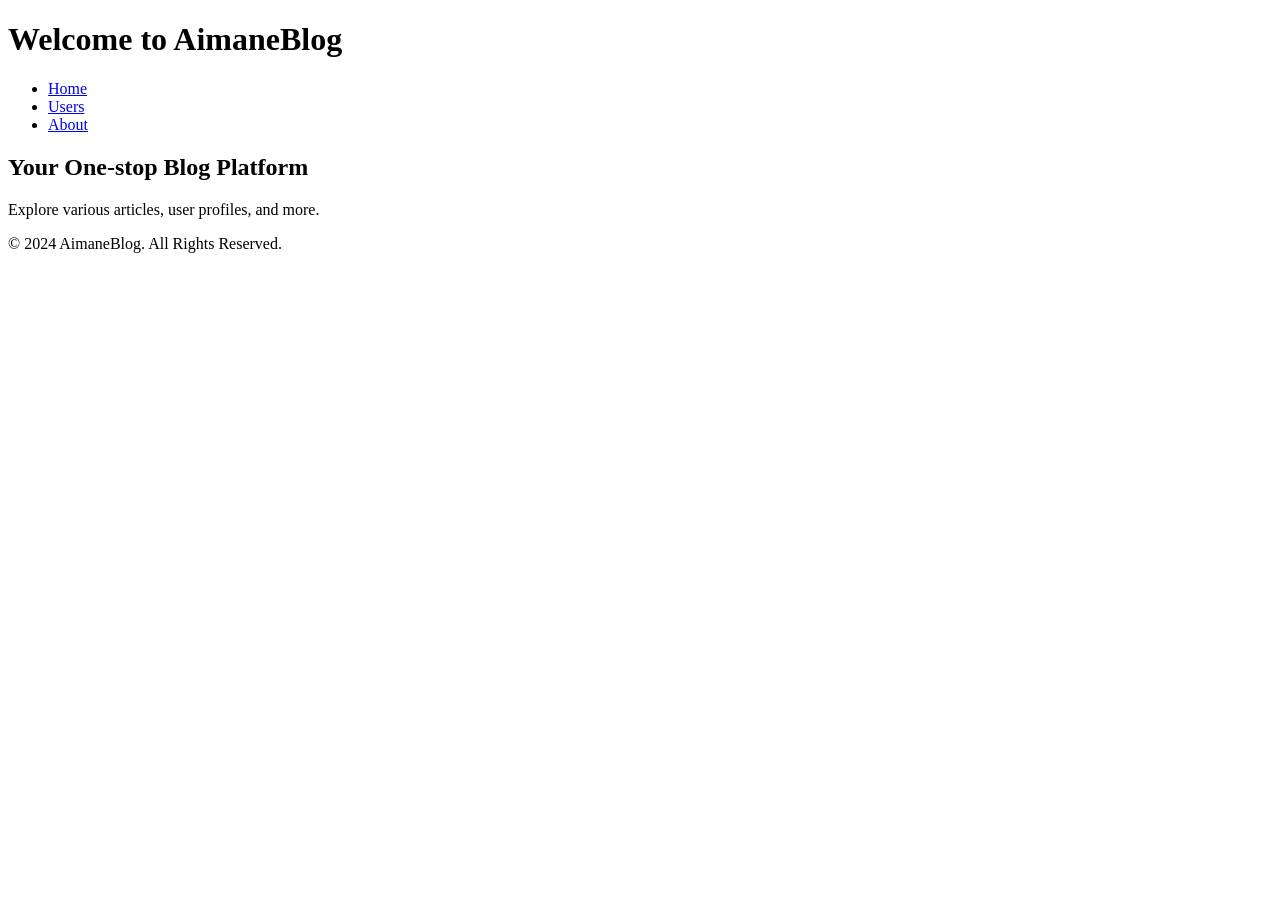
<file: target/classes/templates/index.html>
<!DOCTYPE html>
<html xmlns:th="http://www.thymeleaf.org">
<head>
    <meta charset="UTF-8">
    <title>AimaneBlog - Home</title>
    <link rel="stylesheet" th:href="@{/index.css}">
</head>
<body>
<header>
    <div class="container">
        <h1>Welcome to AimaneBlog</h1>
        <nav>
            <ul>
                <li><a href="/users/home">Home</a></li>
                <li><a href="/users/index">Users</a></li>
                <li><a href="#">About</a></li>
            </ul>
        </nav>
    </div>
</header>

<main>
    <div class="content">
        <h2>Your One-stop Blog Platform</h2>
        <p>Explore various articles, user profiles, and more.</p>
    </div>
</main>

<footer>
    <div class="container">
        <p>&copy; 2024 AimaneBlog. All Rights Reserved.</p>
    </div>
</footer>
</body>
</html>
</file>
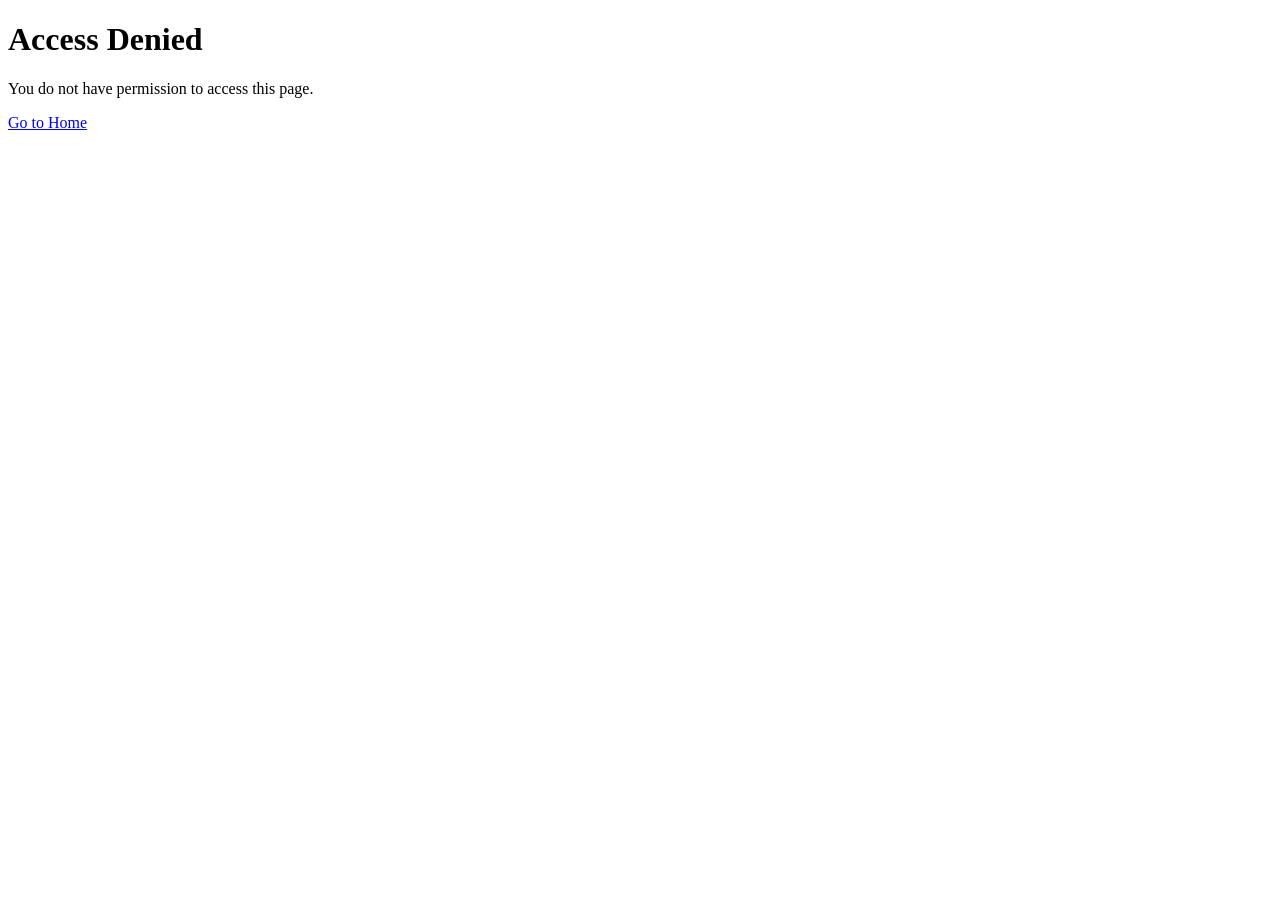
<file: target/classes/templates/accessdenied.html>
<!DOCTYPE html>
<html xmlns:th="http://www.thymeleaf.org">
<head>
  <meta charset="UTF-8">
  <title>Access Denied - AimaneBlog</title>
</head>
<body>
<h1>Access Denied</h1>
<p>You do not have permission to access this page.</p>
<a href="/home">Go to Home</a>
</body>
</html>
</file>
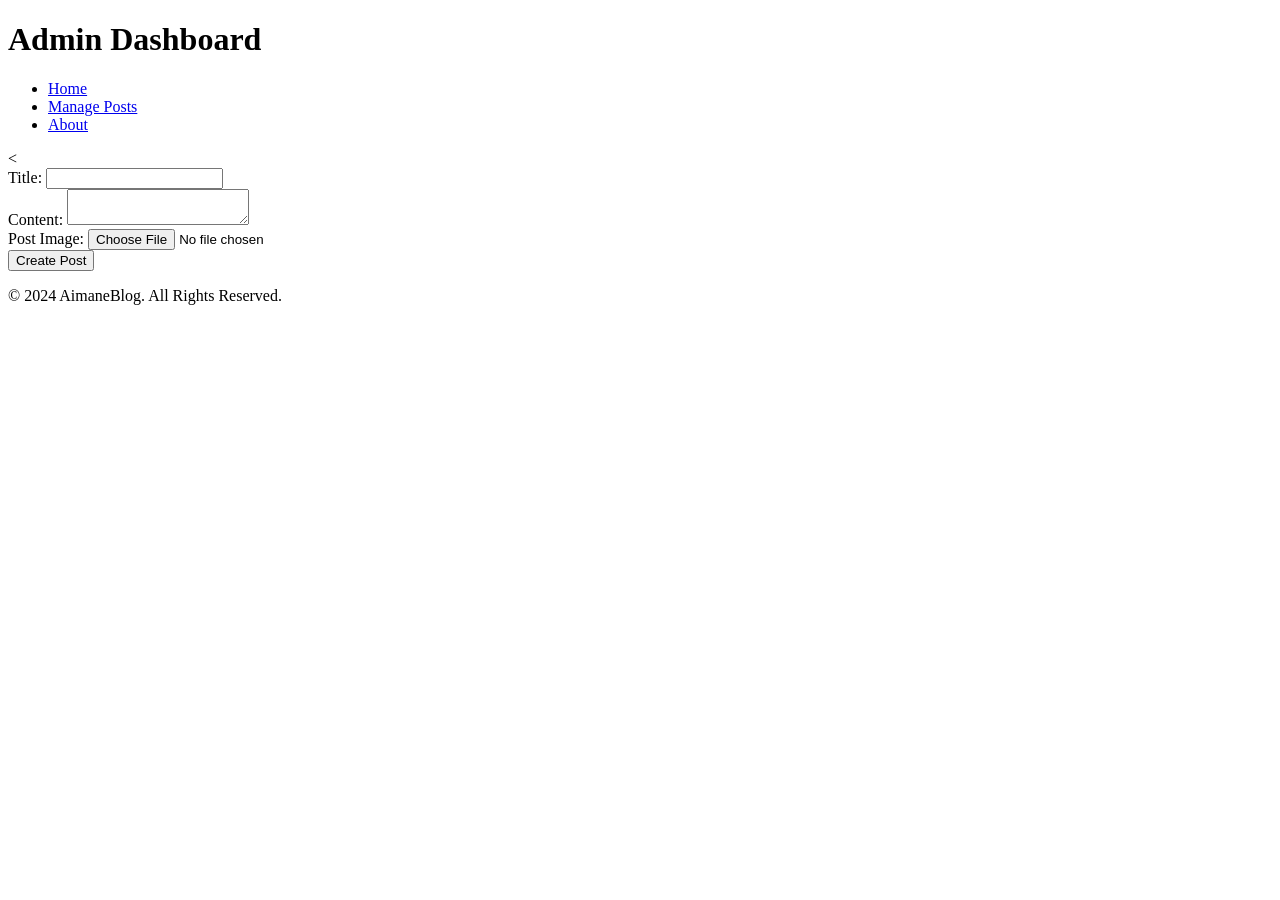
<file: target/classes/templates/admindashboard.html>
<!DOCTYPE html>
<html xmlns:th="http://www.thymeleaf.org">
<head>
  <meta charset="UTF-8">
  <title>Admin Dashboard - AimaneBlog</title>
  <link rel="stylesheet" th:href="@{/admin.css}">
</head>
<body>
<header>
  <div class="container">
    <h1>Admin Dashboard</h1>
    <nav>
      <ul>
        <li><a href="/home">Home</a></li>
        <li><a href="/posts">Manage Posts</a></li>
        <li><a href="#">About</a></li>
      </ul>
    </nav>
  </div>
</header>

<<form th:action="@{/admin/posts}" method="post" enctype="multipart/form-data">
  <div class="form-group">
    <label for="title">Title:</label>
    <input type="text" id="title" name="title" required>
  </div>
  <div class="form-group">
    <label for="content">Content:</label>
    <textarea id="content" name="content" required></textarea>
  </div>
  <div class="form-group">
    <label for="postImg">Post Image:</label>
    <input type="file" id="postImg" name="postImg" accept="image/*">
  </div>
  <div>
    <!-- Conditionally include userId if authenticated -->
    <input type="hidden" name="userId" th:if="${#authentication.principal != null}" th:value="${#authentication.principal.id}">
  </div>
  <button type="submit" class="btn btn-primary">Create Post</button>
</form>


<footer>
  <div class="container">
    <p>&copy; 2024 AimaneBlog. All Rights Reserved.</p>
  </div>
</footer>
</body>
</html>
</file>
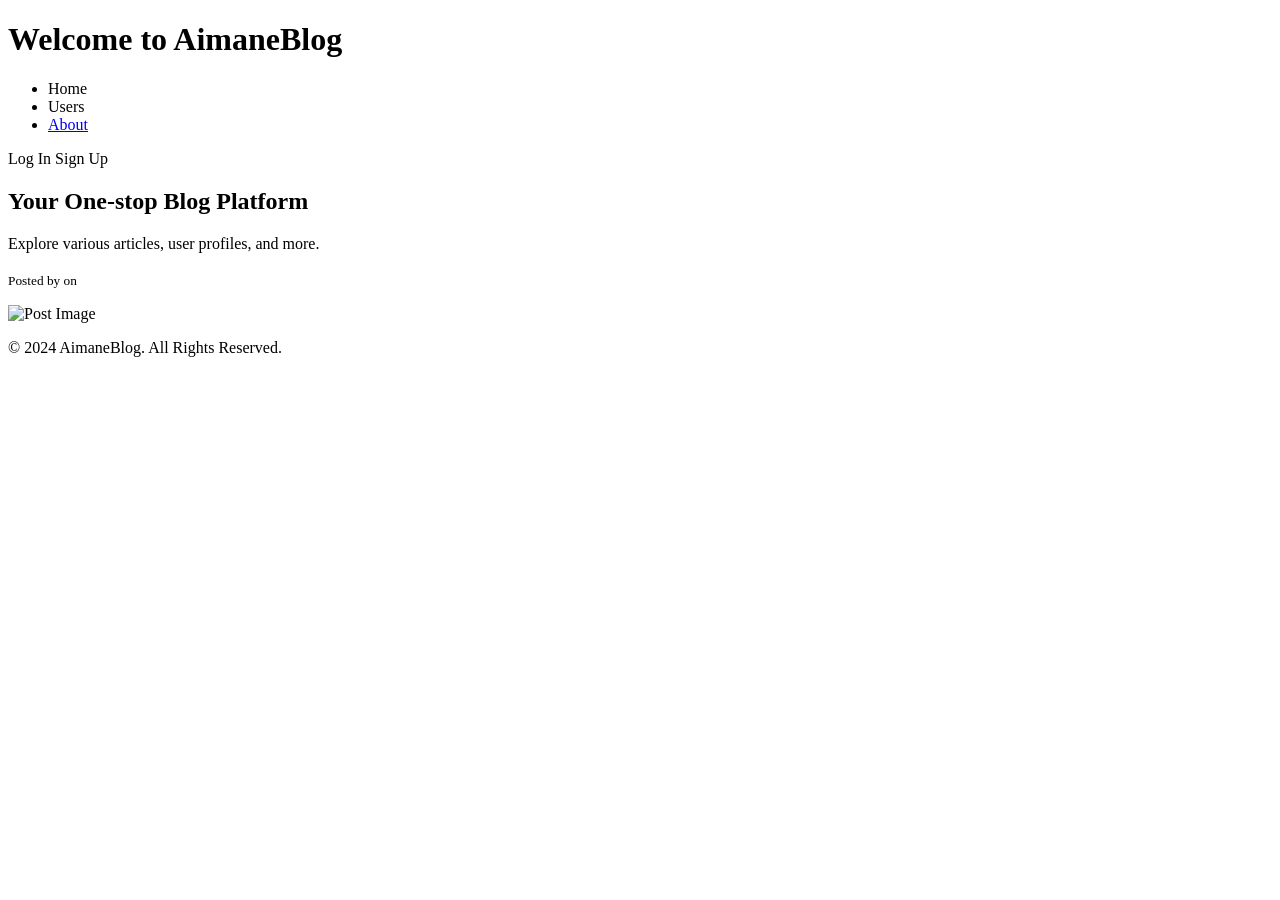
<file: target/classes/templates/home.html>
<!DOCTYPE html>
<html xmlns:th="http://www.thymeleaf.org" lang="">
<head>
  <title>AimaneBlog - Home</title>
  <link rel="stylesheet" th:href="@{/home.css}">
</head>
<body>
<header>
  <div class="container">
    <h1>Welcome to AimaneBlog</h1>
    <nav>
      <ul>
        <li><a th:href="@{/home}">Home</a></li>
        <li><a th:href="@{/users}">Users</a></li>
        <li><a href="#">About</a></li>
      </ul>
    </nav>

    <!-- Login and Sign Up links in the top-right -->
    <div class="auth-links">
      <a th:href="@{/login}" class="auth-link">Log In</a>
      <a th:href="@{/register}" class="auth-link">Sign Up</a>
    </div>
  </div>
</header>

<main>
  <div class="content">
    <h2>Your One-stop Blog Platform</h2>
    <p>Explore various articles, user profiles, and more.</p>

    <!-- Displaying Posts -->
    <div class="posts-container">
      <div th:each="post : ${posts}" class="post">
        <div class="post-header">
          <h3 th:text="${post.title}"></h3>
          <p><small>Posted by <span th:text="${post.user.username}"></span> on <span th:text="${post.creationDate}"></span></small></p>
        </div>
        <div class="post-content">
          <p th:text="${post.content}"></p>

          <!-- Check if the post has an image and display it -->
          <div th:if="${post.image != null}">
            <img th:src="@{${post.image}}" alt="Post Image" class="post-image">
          </div>
        </div>
      </div>
    </div>
  </div>
</main>

<footer>
  <div class="container">
    <p>&copy; 2024 AimaneBlog. All Rights Reserved.</p>
  </div>
</footer>
</body>
</html>
</file>
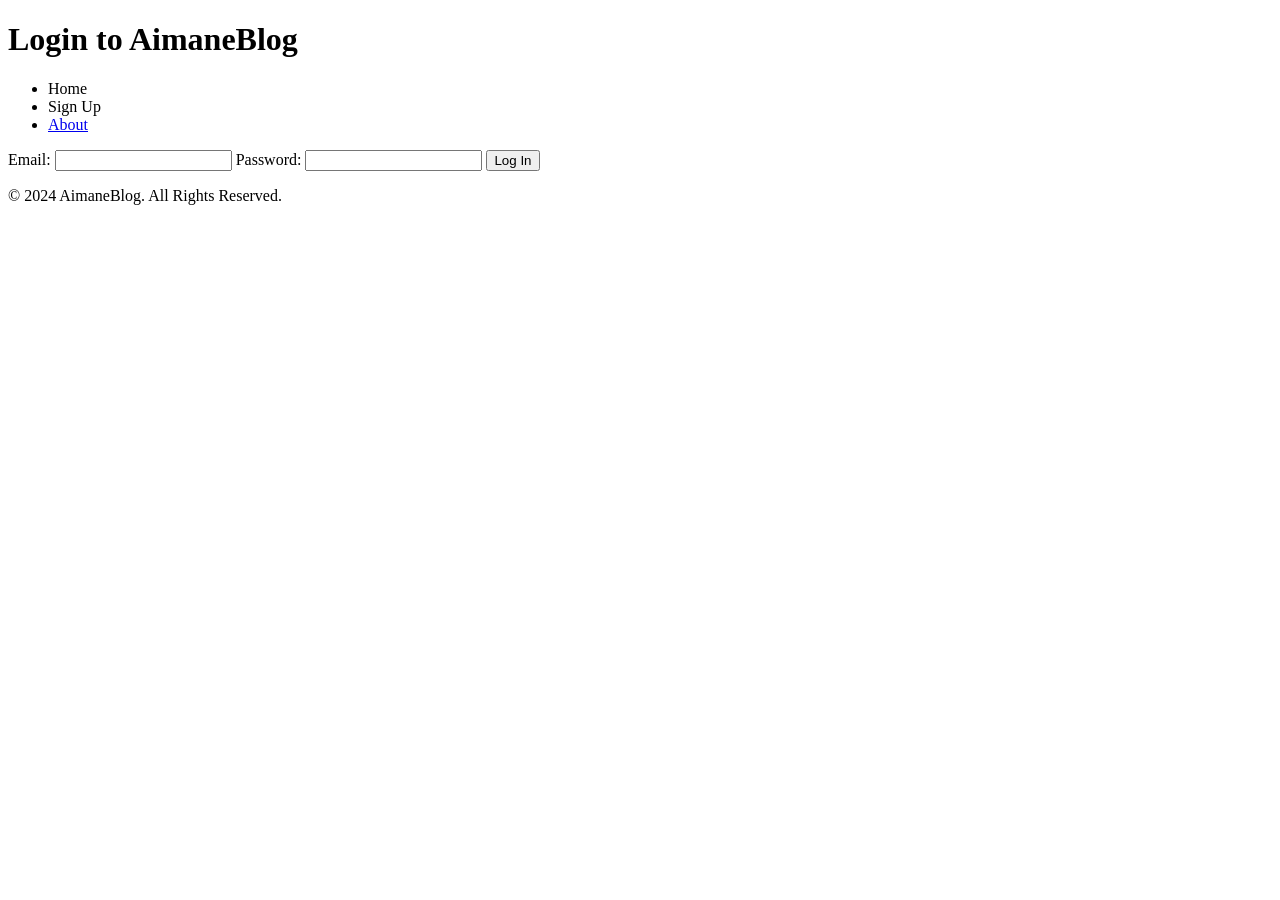
<file: target/classes/templates/login.html>
<!DOCTYPE html>
<html xmlns:th="http://www.thymeleaf.org" lang="">
<head>
    <meta charset="UTF-8">
    <title>Login - AimaneBlog</title>
    <link rel="stylesheet" th:href="@{/auth.css}">
</head>
<body>
<header>
    <div class="container">
        <h1>Login to AimaneBlog</h1>
        <nav>
            <ul>
                <li><a th:href="@{/home}">Home</a></li> <!-- Live link to Home -->
                <li><a th:href="@{/register}">Sign Up</a></li> <!-- Live link to Register -->
                <li><a href="#">About</a></li> <!-- Static link, not dynamic -->
            </ul>
        </nav>
    </div>
</header>

<main>
    <div class="content">
        <form action="/login" method="post">
            <label for="email">Email:</label>
            <input type="email" id="email" name="email" required>

            <label for="password">Password:</label>
            <input type="password" id="password" name="password" required>

            <button type="submit">Log In</button>

            <!-- Show error message if login fails -->
            <div th:if="${error}" class="error-message">
                <p th:text="${error}"></p>
            </div>
        </form>

    </div>
</main>

<footer>
    <div class="container">
        <p>&copy; 2024 AimaneBlog. All Rights Reserved.</p>
    </div>
</footer>
</body>
</html>
</file>
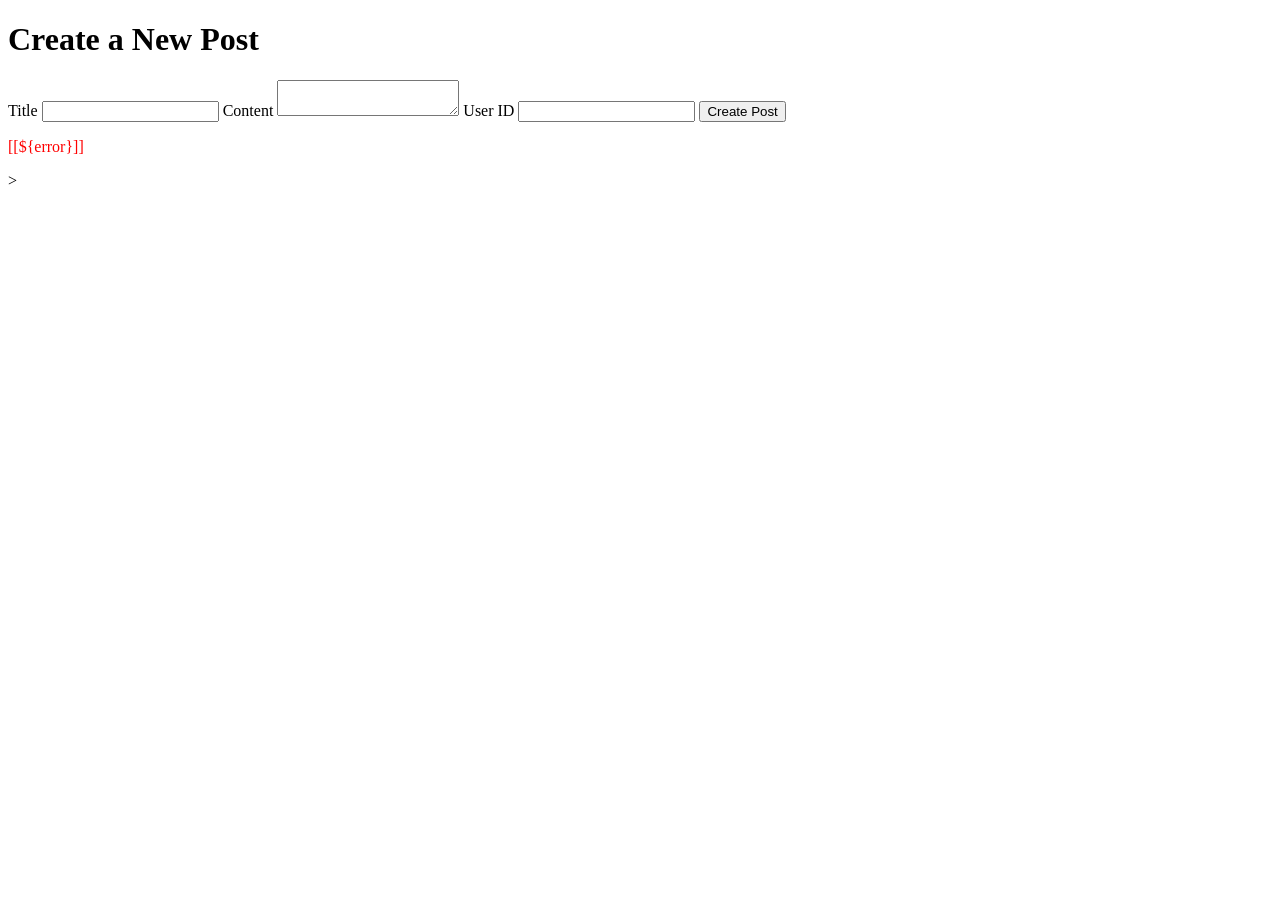
<file: target/classes/templates/post.html>
<!DOCTYPE html>
<html xmlns:th="http://www.thymeleaf.org">
<head>
  <meta charset="UTF-8">
  <title>Create Post</title>
</head>
<body>
<h1>Create a New Post</h1>

<form action="/posts" method="post">
  <label for="title">Title</label>
  <input type="text" id="title" name="title" required>

  <label for="content">Content</label>
  <textarea id="content" name="content" required></textarea>

  <label for="userId">User ID</label>
  <input type="number" id="userId" name="userId" required>

  <button type="submit">Create Post</button>
</form>

<div th:if="${error}">
  <p style="color:red;">[[${error}]]</p>
</div>
</body>
</html>
>
</file>
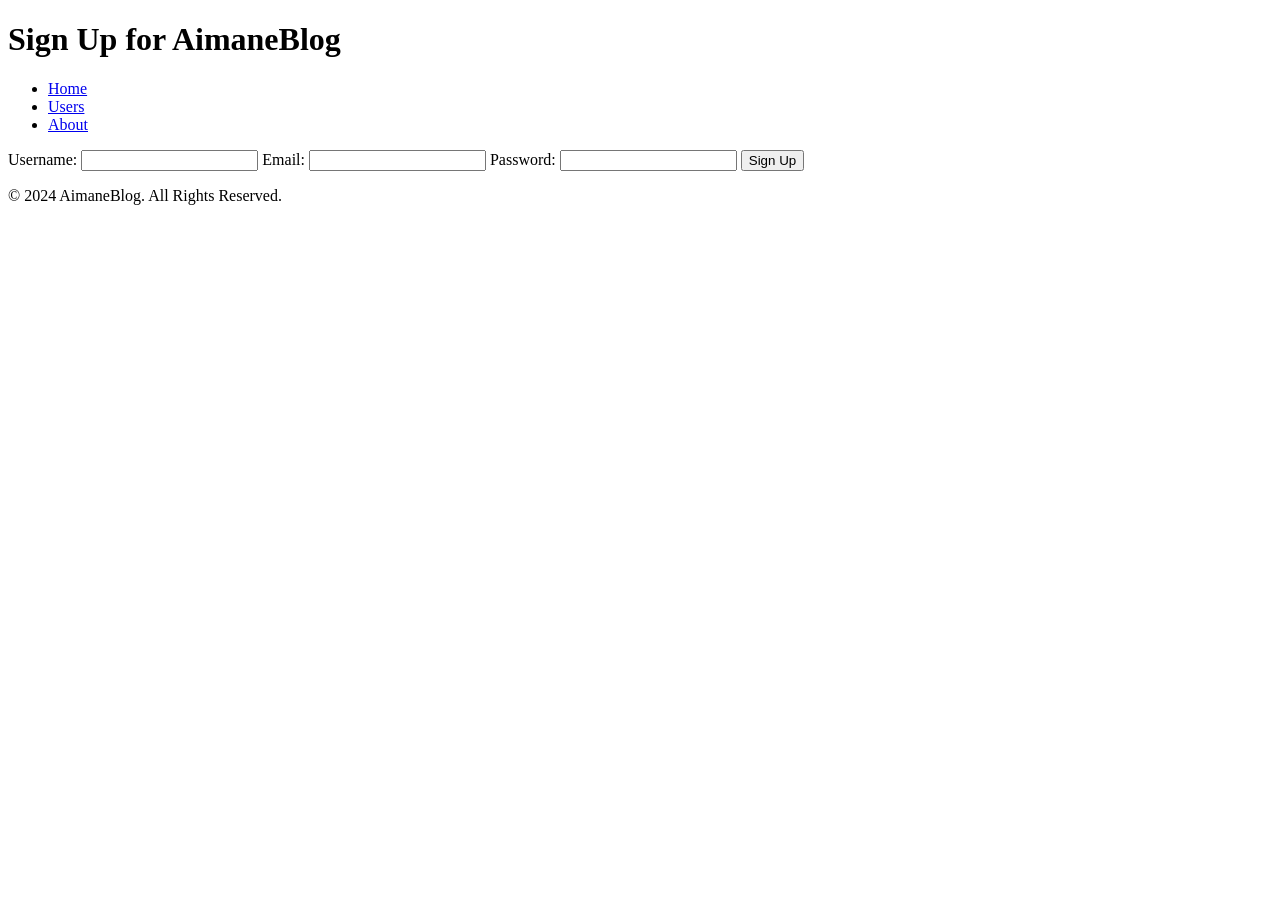
<file: target/classes/templates/register.html>
<!DOCTYPE html>
<html xmlns:th="http://www.thymeleaf.org">
<head>
    <meta charset="UTF-8">
    <title>Sign Up - AimaneBlog</title>
    <link rel="stylesheet" th:href="@{/auth.css}">
</head>
<body>
<header>
    <div class="container">
        <h1>Sign Up for AimaneBlog</h1>
        <nav>
            <ul>
                <li><a href="/home">Home</a></li>
                <li><a href="/users">Users</a></li>
                <li><a href="#">About</a></li>
            </ul>
        </nav>
    </div>
</header>

<main>
    <div class="content">
        <form action="/register" method="post">
            <label for="username">Username:</label>
            <input type="text" id="username" name="username" required>

            <label for="email">Email:</label>
            <input type="email" id="email" name="email" required>

            <label for="password">Password:</label>
            <input type="password" id="password" name="password" required>

            <input type="hidden" name="role" value="ROLE_USER"> <!-- Set role to ROLE_USER by default -->

            <button type="submit">Sign Up</button>
        </form>

    </div>
</main>

<footer>
    <div class="container">
        <p>&copy; 2024 AimaneBlog. All Rights Reserved.</p>
    </div>
</footer>
</body>
</html>
</file>
